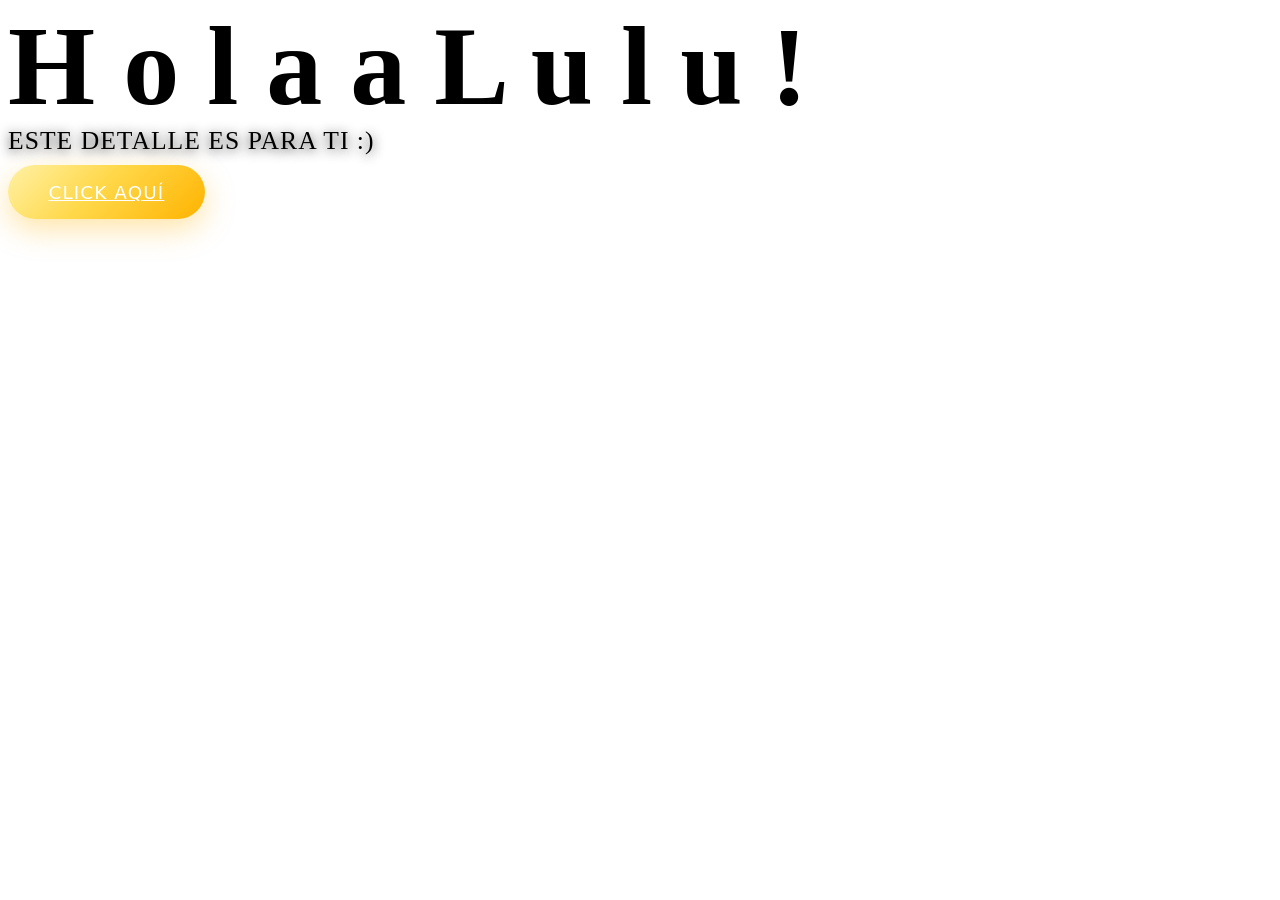
<file: index.html>
<!DOCTYPE html>
<html lang="es">

<head>
    <meta charset="UTF-8">
    <meta http-equiv="X-UA-Compatible" content="IE=edge">
    <meta name="viewport" content="width=device-width, initial-scale=1.0">
    <link rel="stylesheet" href="css/style.css">
    <link rel="icon" href="img/flowers.png" type="image/x-icon">
    <title>Flowers</title>
</head>

<body>
    <div class="greetings">
        <span>H</span>
        <span>o</span>
        <span>l</span>
        <span>a</span>
        <span>a</span>
        <span> </span>
        <span>L</span>
        <span>u</span>
        <span>l</span>
        <span>u</span>
        <span>!</span>
    </div>
    <div class="description">
        <span>ESTE DETALLE ES PARA TI :)</span>
    </div>
    <div class="button">
        <button class="botones">
            <a href="flower.html" style="color: #fff;">CLICK AQUÍ</a>
        </button>
    </div>

</body>

</html>
</file>
<file: css/style.css>
:root {
  --dorado: #ffd84a;
  --dorado-suave: #ffeaa0;
  --texto: #fff8e6;
  --cursiva: "Dancing Script", cursive;
  --sans: "Poppins", system-ui, sans-serif;
  --arriba: max(3.5vh, env(safe-area-inset-top));
}

/* ---------- Intro ---------- */
.intro {
  position: fixed;
  inset: 0;
  z-index: 50;
  display: flex;
  flex-direction: column;
  align-items: center;
  justify-content: center;
  gap: clamp(0.6rem, 2.5vh, 1.2rem);
  padding: 24px 16px;
  text-align: center;
  color: var(--texto);
  font-family: var(--sans);
  transition: opacity 1.2s ease, visibility 1.2s;
}

.intro.oculto {
  opacity: 0;
  visibility: hidden;
  pointer-events: none;
}

.greetings {
  font-size: clamp(2.6rem, min(13vw, 15vh), 7rem);
  font-weight: 800;
  line-height: 1.05;
}

/* Las palabras no se parten al saltar de línea (nombres largos) */
.greetings .palabra {
  display: inline-block;
  white-space: nowrap;
}

.greetings .palabra > span {
  animation: glow 2.5s ease-in-out infinite;
}

@keyframes glow {
  0%,
  100% {
    color: #fff;
    text-shadow: 0 0 12px var(--dorado), 0 0 50px var(--dorado),
      0 0 100px #ffb300;
  }
  10%,
  90% {
    color: var(--dorado-suave);
    text-shadow: 0 0 8px rgba(255, 200, 60, 0.35);
  }
}

.description {
  font-size: clamp(1rem, min(4.2vw, 4.5vh), 1.6rem);
  font-weight: 300;
  letter-spacing: 0.04em;
  text-shadow: 0 2px 12px rgba(0, 0, 0, 0.9);
}

.botones {
  margin-top: 0.6rem;
  padding: 0.9em 2.2em;
  border: 0;
  border-radius: 999px;
  font: 500 clamp(1rem, 3.8vw, 1.15rem) var(--sans);
  letter-spacing: 0.06em;
  color: #2b1d00;
  background: linear-gradient(135deg, #fff1a6, var(--dorado) 45%, #ffb300);
  box-shadow: 0 0 0 0 rgba(255, 216, 74, 0.6), 0 10px 30px rgba(255, 179, 0, 0.35);
  cursor: pointer;
  animation: latido-boton 2.2s ease-out infinite;
  transition: transform 0.2s ease;
}

.botones:hover,
.botones:focus-visible {
  transform: scale(1.06);
}

.botones:focus-visible {
  outline: 2px solid #fff;
  outline-offset: 4px;
}

@keyframes latido-boton {
  0% {
    box-shadow: 0 0 0 0 rgba(255, 216, 74, 0.55), 0 10px 30px rgba(255, 179, 0, 0.35);
  }
  70%,
  100% {
    box-shadow: 0 0 0 22px rgba(255, 216, 74, 0), 0 10px 30px rgba(255, 179, 0, 0.35);
  }
}

.consejo {
  font-size: 0.85rem;
  font-weight: 300;
  opacity: 0.6;
}

/* En vertical: el girasol arriba (fondo.js) y el saludo abajo */
@media (max-aspect-ratio: 3/4) {
  .intro {
    justify-content: flex-end;
    padding-bottom: max(9vh, calc(env(safe-area-inset-bottom) + 24px));
  }
}

/* ---------- Escena ---------- */
.titulo {
  position: absolute;
  top: var(--arriba);
  left: 50%;
  z-index: 20;
  width: min(100vw - 120px, 760px);
  transform: translateX(-50%);
  font: 700 clamp(1.15rem, 1.6vmin + 0.9rem, 2.3rem) / 1.35 var(--cursiva);
  color: var(--dorado);
  text-align: center;
  white-space: pre-line;
  text-shadow: 0 0 18px rgba(255, 200, 40, 0.45), 0 2px 6px rgba(0, 0, 0, 0.9);
  pointer-events: none;
  transition: opacity 1.2s ease;
}

.titulo.escribiendo::after {
  content: "|";
  margin-left: 2px;
  font-family: var(--sans);
  font-weight: 300;
  animation: parpadeo 0.8s steps(1) infinite;
}

@keyframes parpadeo {
  50% {
    opacity: 0;
  }
}

/* En pantallas angostas el mensaje baja para no chocar con el botón de música */
@media (max-width: 700px) {
  .titulo {
    top: calc(var(--arriba) + 44px);
    width: 92vw;
  }
}

#lyrics {
  position: fixed;
  left: 50%;
  bottom: max(2.5vh, env(safe-area-inset-bottom));
  z-index: 20;
  width: min(92vw, 720px);
  transform: translate(-50%, 8px);
  font: 500 clamp(0.95rem, 1.2vw + 0.6rem, 1.6rem) var(--sans);
  letter-spacing: 0.12em;
  color: #fff;
  text-align: center;
  text-shadow: 0 0 10px rgba(35, 240, 255, 0.55), 0 2px 8px #000, 0 0 2px #000;
  opacity: 0;
  filter: blur(4px);
  pointer-events: none;
  transition: opacity 0.45s ease, transform 0.45s ease, filter 0.45s ease;
}

#lyrics.visible {
  opacity: 1;
  filter: blur(0);
  transform: translate(-50%, 0);
}

/* La letra de la canción acompaña solo el inicio; en los capítulos estorbaría */
body.en-capitulos #lyrics.visible {
  opacity: 0;
}

.corazon-texto {
  position: absolute;
  z-index: 20;
  max-width: 60vw;
  transform: translate(-50%, -50%) scale(0.85);
  font: 700 clamp(1.4rem, 3vw + 0.6rem, 2.8rem) / 1.15 var(--cursiva);
  color: #fff4c4;
  text-align: center;
  text-shadow: 0 0 14px rgba(255, 210, 60, 0.9), 0 0 40px rgba(255, 170, 0, 0.6);
  opacity: 0;
  pointer-events: none;
  transition: opacity 1.4s ease, transform 1.4s ease;
}

.corazon-texto.visible {
  opacity: 1;
  transform: translate(-50%, -50%) scale(1);
}

/* Mientras las luciérnagas forman el corazón, el mensaje le deja espacio */
.modo-corazon .titulo {
  opacity: 0;
}

.pista {
  position: absolute;
  left: 50%;
  bottom: calc(max(2.5vh, env(safe-area-inset-bottom)) + 0.4em);
  max-width: 92vw;
  text-align: center;
  z-index: 20;
  transform: translateX(-50%);
  padding: 0.45em 1.1em;
  border-radius: 999px;
  font: 300 0.95rem var(--sans);
  letter-spacing: 0.08em;
  color: var(--dorado-suave);
  text-shadow: 0 0 10px rgba(255, 200, 60, 0.6);
  background: rgba(4, 6, 16, 0.55);
  -webkit-backdrop-filter: blur(6px);
  backdrop-filter: blur(6px);
  opacity: 0;
  pointer-events: none;
  transition: opacity 1.2s ease;
}

.pista.visible {
  opacity: 0.85;
}

.musica {
  position: fixed;
  z-index: 40;
  border: 1px solid rgba(255, 234, 160, 0.35);
  color: var(--dorado-suave);
  background: rgba(10, 14, 35, 0.45);
  -webkit-backdrop-filter: blur(6px);
  backdrop-filter: blur(6px);
  cursor: pointer;
  transition: opacity 0.8s ease, transform 0.2s ease;
}

.musica {
  top: max(12px, env(safe-area-inset-top));
  right: max(12px, env(safe-area-inset-right));
  display: grid;
  place-items: center;
  width: 42px;
  height: 42px;
  border-radius: 50%;
  opacity: 0;
  pointer-events: none;
}

.musica svg {
  width: 20px;
  height: 20px;
  fill: none;
  stroke: currentColor;
  stroke-width: 1.8;
  stroke-linecap: round;
  stroke-linejoin: round;
}

.musica .tachado {
  display: none;
}

.musica[aria-pressed="true"] .tachado {
  display: inline;
}

body:not(.esperando) .musica {
  opacity: 0.8;
  pointer-events: auto;
}

.musica:hover {
  opacity: 1;
}

.musica:focus-visible {
  outline: 2px solid var(--dorado);
  outline-offset: 3px;
}

/* "Desliza, hay más sorpresas" */
.bajar {
  position: absolute;
  left: 50%;
  bottom: calc(max(2.5vh, env(safe-area-inset-bottom)) + 2.6em);
  z-index: 25;
  display: flex;
  flex-direction: column;
  align-items: center;
  gap: 2px;
  padding: 0.5em 1.2em 0.2em;
  border-radius: 22px;
  transform: translateX(-50%);
  background: rgba(4, 6, 16, 0.5);
  -webkit-backdrop-filter: blur(6px);
  backdrop-filter: blur(6px);
  font: 500 0.9rem var(--sans);
  letter-spacing: 0.06em;
  color: var(--dorado-suave);
  text-decoration: none;
  text-shadow: 0 0 12px rgba(255, 200, 60, 0.7), 0 2px 6px #000;
  white-space: nowrap;
  opacity: 0;
  pointer-events: none;
  transition: opacity 1.2s ease;
}

.bajar.visible {
  opacity: 1;
  pointer-events: auto;
}

.bajar svg {
  width: 26px;
  height: 26px;
  fill: none;
  stroke: currentColor;
  stroke-width: 2;
  stroke-linecap: round;
  stroke-linejoin: round;
  animation: rebotar 1.6s ease-in-out infinite;
}

@keyframes rebotar {
  50% {
    transform: translateY(6px);
  }
}

/* Barra de progreso arriba, como una barra de carga */
.progreso {
  position: fixed;
  top: 0;
  left: 0;
  z-index: 45;
  width: 100%;
  height: 3px;
  background: linear-gradient(90deg, #ffb300, var(--dorado), #fff4c4);
  box-shadow: 0 0 10px rgba(255, 200, 60, 0.8);
  transform: scaleX(0);
  transform-origin: left;
  pointer-events: none;
}

@media (prefers-reduced-motion: reduce) {
  .bajar svg,
  .greetings .palabra > span,
  .botones {
    animation: none;
  }
}
</file>
